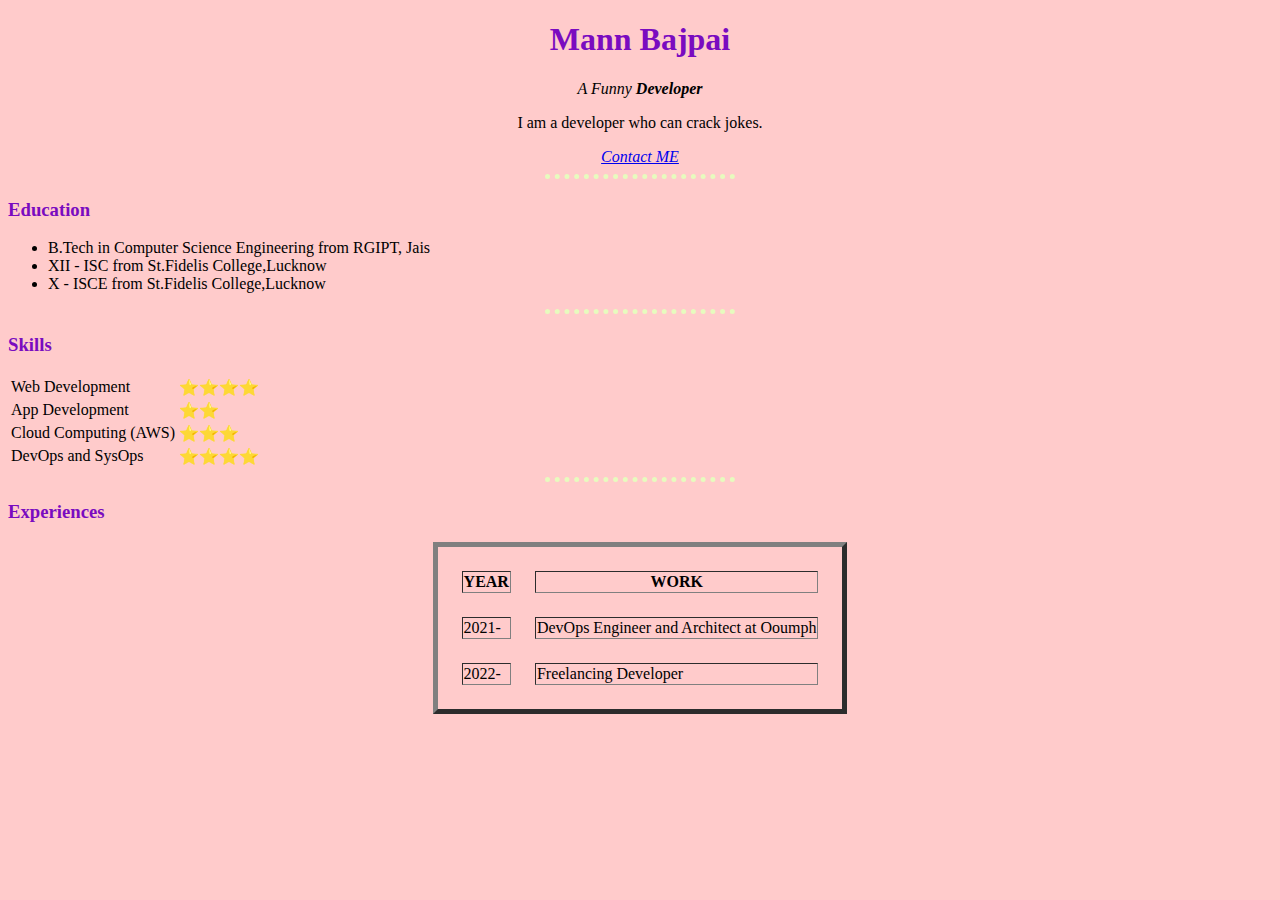
<file: index.html>
<!DOCTYPE html>
<html lang="en">

<head>
  <meta charset="UTF-8">
  <meta name="viewport" content="width=device-width, initial-scale=1.0">
  <meta http-equiv="X-UA-Compatible" content="ie=edge">
  <title>Mann Bajpai - Profile</title>
  <link rel="stylesheet" href="css/styles.css">
</head>

<body>
  <center>
    <h1 >Mann Bajpai </h1>
    <p> <em>A Funny <strong>Developer</strong> </em></p>
    <p>I am a developer who can crack jokes.</p>
    <a href="contact-me.html"><em>Contact ME</em></a>
  </center>
  <hr size="3" noshade>
  <h3>Education</h3>
  <ul>
     <li>B.Tech in Computer Science Engineering from RGIPT, Jais</li>
     <li>XII - ISC from St.Fidelis College,Lucknow</li>
     <li>X - ISCE from St.Fidelis College,Lucknow</li>
  </ul>
  <hr size="3" noshade>
  <h3>Skills</h3>
   <table>
     <tr>
       <td>Web Development</td>
       <td>⭐⭐⭐⭐</td>
     </tr>
     <tr>
       <td>App Development</td>
       <td>⭐⭐</td>
     </tr>
     <tr>
       <td>Cloud Computing (AWS)</td>
       <td>⭐⭐⭐</td>
     </tr>
     <tr>
       <td>DevOps and SysOps</td>
       <td>⭐⭐⭐⭐</td>
     </tr>
   </table>
  <hr size="3" noshade>
  <h3>Experiences</h3>
   <table align="center" cellspacing=24 border="5">
     <thead>
       <th>YEAR</th>
       <th>WORK</th>
     </thead>
     <tbody>
       <tr>
         <td>2021-</td>
         <td>DevOps Engineer and Architect at Ooumph</td>
       </tr>
       <tr>
         <td>2022-</td>
         <td>Freelancing Developer</td>
       </tr>
     </tbody>
   </table>
</body>

</html>
</file>
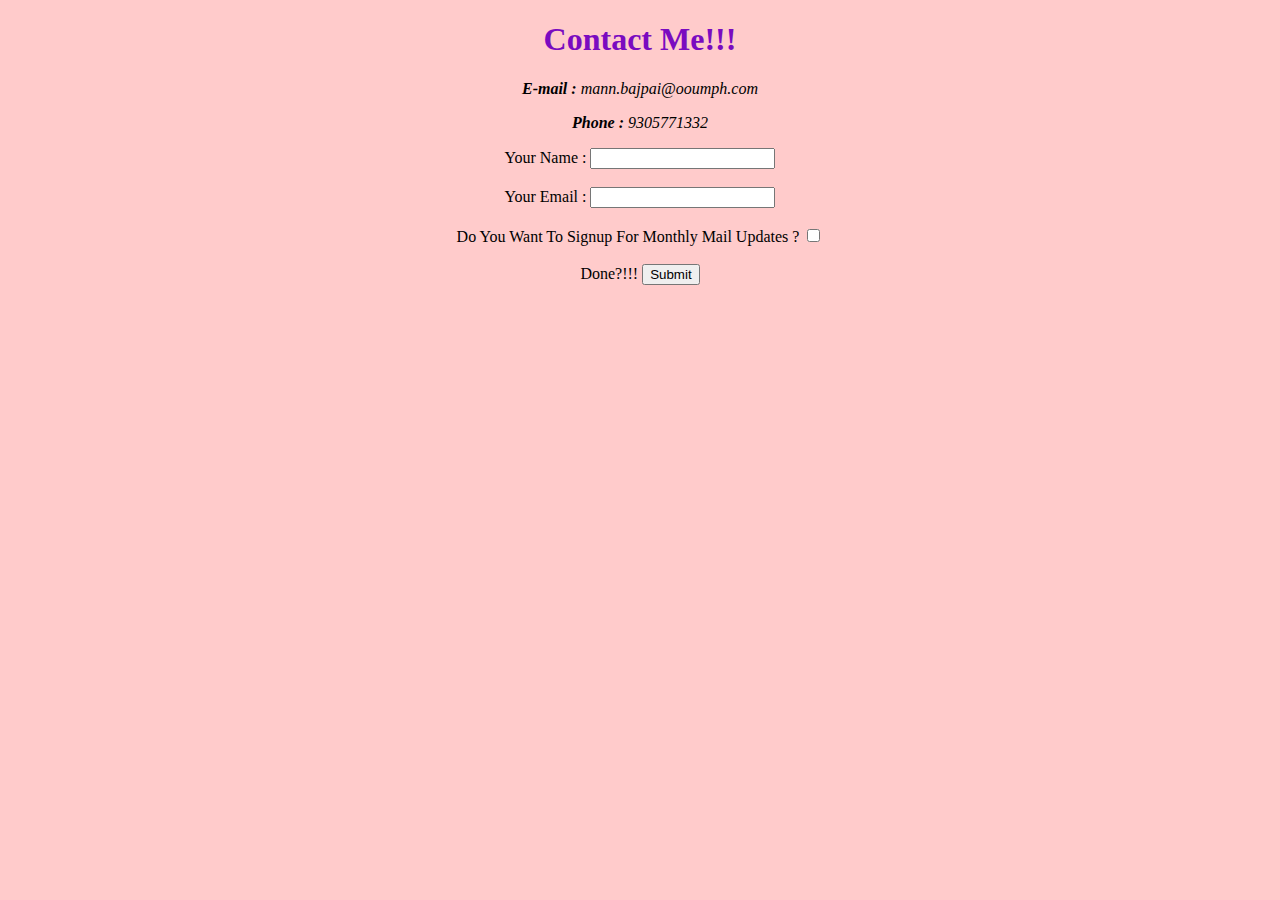
<file: contact-me.html>
<!DOCTYPE html>
<html lang="en">
<head>
  <meta charset="UTF-8">
  <meta name="viewport" content="width=device-width, initial-scale=1.0">
  <meta http-equiv="X-UA-Compatible" content="ie=edge">
  <title>Contact Details</title>
  <link rel="stylesheet" href="css/styles.css">
</head>
<body>
  <center>
    <h1>Contact Me!!!</h1>
    <p><em><strong>E-mail : </strong>mann.bajpai@ooumph.com</em></p>
    <p> <em><strong>Phone : </strong>9305771332</em></p>
    <form class="" lang="en" action="mailto:mann.bajpai@ooumph.com" method="post" enctype="text/plain">
      <label >Your Name :</label>
      <input type="text" name="yourName" value=""><br><br>
      <label >Your Email :</label>
      <input type="email" name="yourEmail"><br><br>
      <label >Do You Want To Signup For Monthly Mail Updates ?</label>
      <input type="checkbox"><br><br>
      <label >Done?!!! </label>
      <input type="submit">
    </form>
  </center>
</body>
</html>
</file>
<file: css/styles.css>
body{
  background-color: #FFCBCB;
}

hr{
 border-color: #E7FBBE;
 border-style : dotted none none;
 background-color: #FFCBCB;
 border-width: 5px;
 width: 15%;
}
h1{
  color: #7A0BC0;
}
h3{
  color: #7A0BC0;
}
</file>
